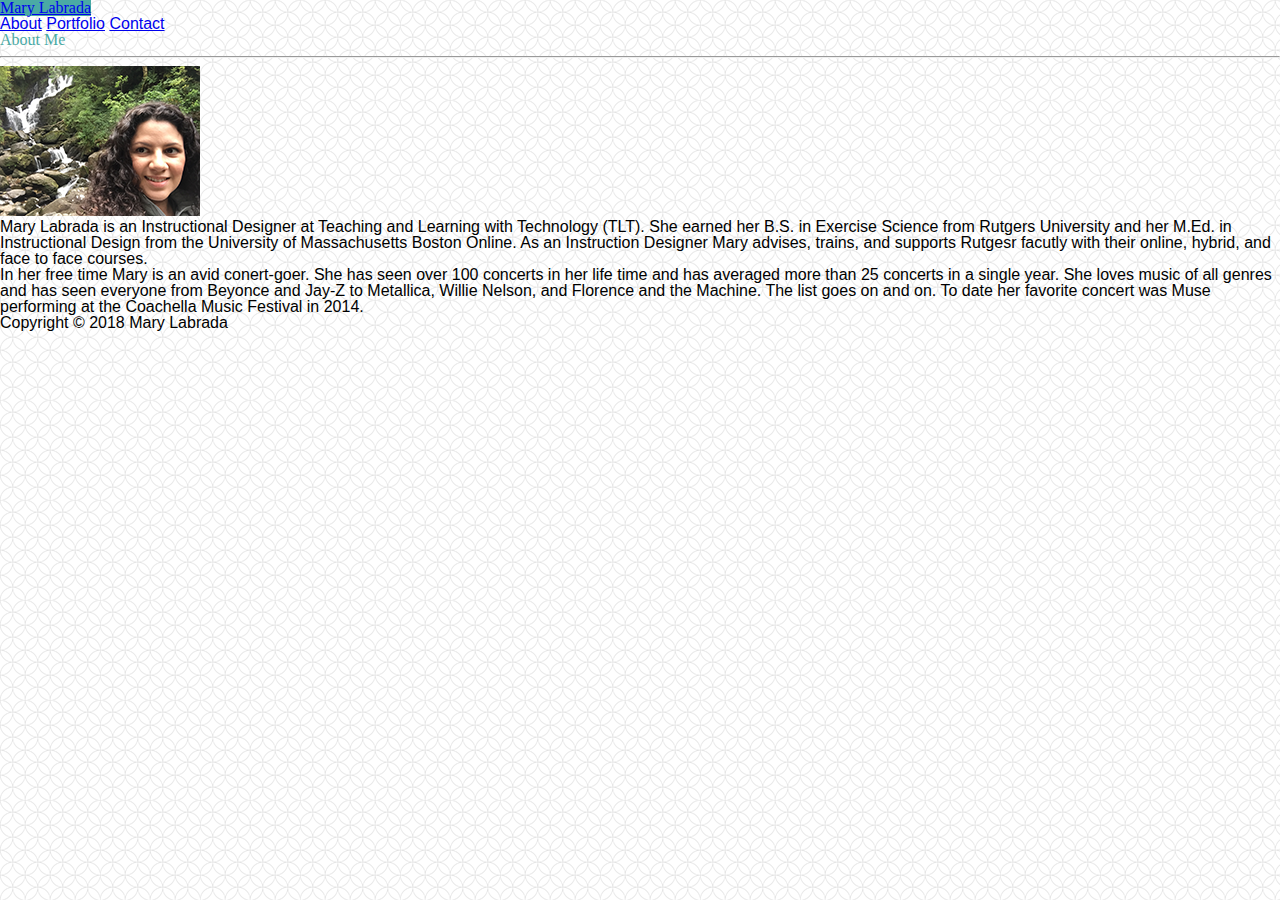
<file: index.html>
<!DOCTYPE html>
<html lang="en">

<head>
    <meta charset="UTF-8">

    <title>About | Mary Labrada</title>

    <!-- Style Sheets -->
    <link rel="stylesheet" href="assets/css/reset.css">
    <link rel="stylesheet" href="https://stackpath.bootstrapcdn.com/bootstrap/4.1.1/css/bootstrap.min.css" integrity="sha384-WskhaSGFgHYWDcbwN70/dfYBj47jz9qbsMId/iRN3ewGhXQFZCSftd1LZCfmhktB"
        crossorigin="anonymous">
    <link rel="stylesheet" href="assets/css/style.css">

</head>

<body class="img-fluid">
    <!-- Logo and Navigation -->

    <nav class="navbar navbar-expand-md navbar-light bg-white border-bottom">
        <div class="container">
            <a class="navbar-brand text-white px-3 py-3 mx-5 logo" href="index.html">Mary Labrada</a>
        </div>

        <a class="nav-link text-muted" href="index.html">About</a>
        <a class="nav-link text-muted" href="portfolio.html">Portfolio</a>
        <a class="nav-link text-muted" href="contact.html">Contact</a>
    </nav>



    <!-- Main Section -->
      
        <div class="container">
            <div class="row bg-white border">
                <div class="col-md">
                    <h1>About Me</h1>
                    <hr class="my-4">
                    <img class="float-left mr-4 img-fluid" src="assets/images/headshot.png" alt="headshot photo">
                    <p class="text-left">
                        Mary Labrada is an Instructional Designer at Teaching and Learning with Technology (TLT). She earned her B.S. in
                        Exercise Science from Rutgers University and her M.Ed. in Instructional Design from the University of Massachusetts
                        Boston Online. As an Instruction Designer Mary advises, trains, and supports Rutgesr facutly with their online,
                        hybrid, and face to face courses.
                    </p>
                    <p class="text-left">
                        In her free time Mary is an avid conert-goer. She has seen over 100 concerts in her life time and has averaged more
                        than 25 concerts in a single year. She loves music of all genres and has seen everyone from Beyonce and Jay-Z
                        to Metallica, Willie Nelson, and Florence and the Machine. The list goes on and on. To date her favorite concert
                        was Muse performing at the Coachella Music Festival in 2014.
                    </p>
                </div>   
            </div>

        </div>

    <!-- Footer -->
    <footer>
        <div class="fixed-bottom bg-dark">
           <p class="text-white text-center">Copyright &copy; 2018 Mary Labrada</p>
        </div>
    </footer>


</body>

</html>
</file>
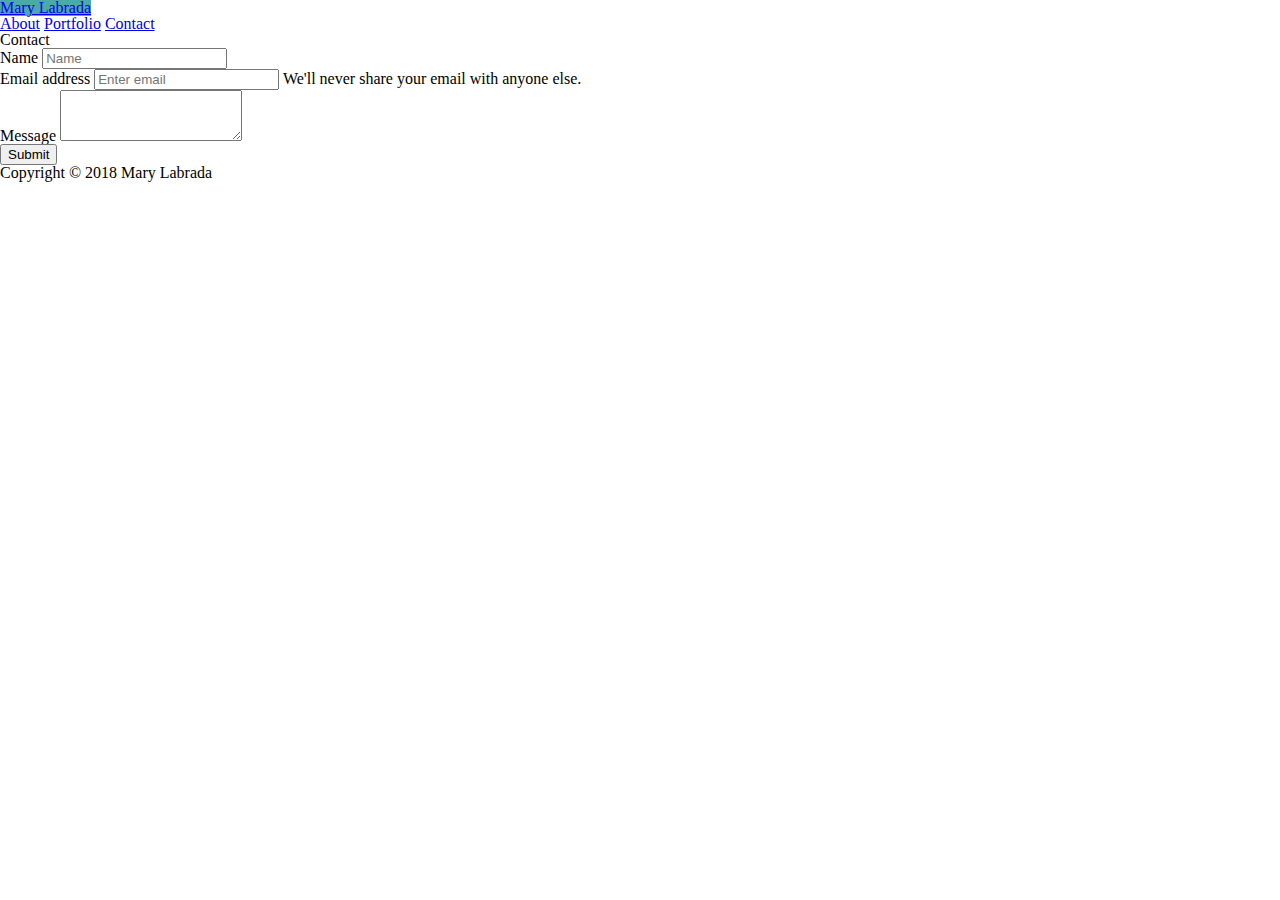
<file: contact.html>
<!DOCTYPE html>
<html lang="en">
<head>
  <meta charset="UTF-8">
  
  <title>Contact | Mary Labrada</title>
  
  <!-- Style Sheets -->
  
  <link rel="stylesheet" href="assets/css/reset.css">
  <link rel="stylesheet" href="https://stackpath.bootstrapcdn.com/bootstrap/4.1.1/css/bootstrap.min.css" integrity="sha384-WskhaSGFgHYWDcbwN70/dfYBj47jz9qbsMId/iRN3ewGhXQFZCSftd1LZCfmhktB" crossorigin="anonymous">
  <!-- <link rel="stylesheet" href="assets/css/style.css"> -->
  
</head>

<body>
<!-- Logo and Navigation -->
<nav class="navbar navbar-expand-md navbar-light bg-white border-bottom">
        <div class="container">
            <a class="navbar-brand text-white px-3 py-3 mx-5" style="background-color: #4aaaa5" href="index.html">Mary Labrada</a>
        </div>

        <a class="nav-link text-muted" href="index.html">About</a>
        <a class="nav-link text-muted" href="portfolio.html">Portfolio</a>
        <a class="nav-link text-muted" href="contact.html">Contact</a>
</nav>
            
    <!-- Main Section -->
    <div class="container">
        
        <h1>Contact</h1>

        <form>
            
            <div class="form-group">
                <label for="name">Name</label>
                <input type="text" class="form-control" id="name" placeholder="Name">
            </div>
            
            <div class="form-group">
              <label for="exampleInputEmail1">Email address</label>
              <input type="email" class="form-control" id="exampleInputEmail1" aria-describedby="emailHelp" placeholder="Enter email">
              <small id="emailHelp" class="form-text text-muted">We'll never share your email with anyone else.</small>
            </div>
            
            <div class="form-group">
                <label for="exampleFormControlTextarea1">Message</label>
                <textarea class="form-control" id="exampleFormControlTextarea1" rows="3"></textarea>
            </div>
            
            <button type="submit" class="btn btn-primary">Submit</button>
          </form>

    
    <!-- Footer -->
    <footer>
        <div class="fixed-bottom bg-dark">
            <p class="text-white text-center">Copyright &copy; 2018 Mary Labrada</p>
        </div>
    </footer>      
    
</body>

</html>
</file>
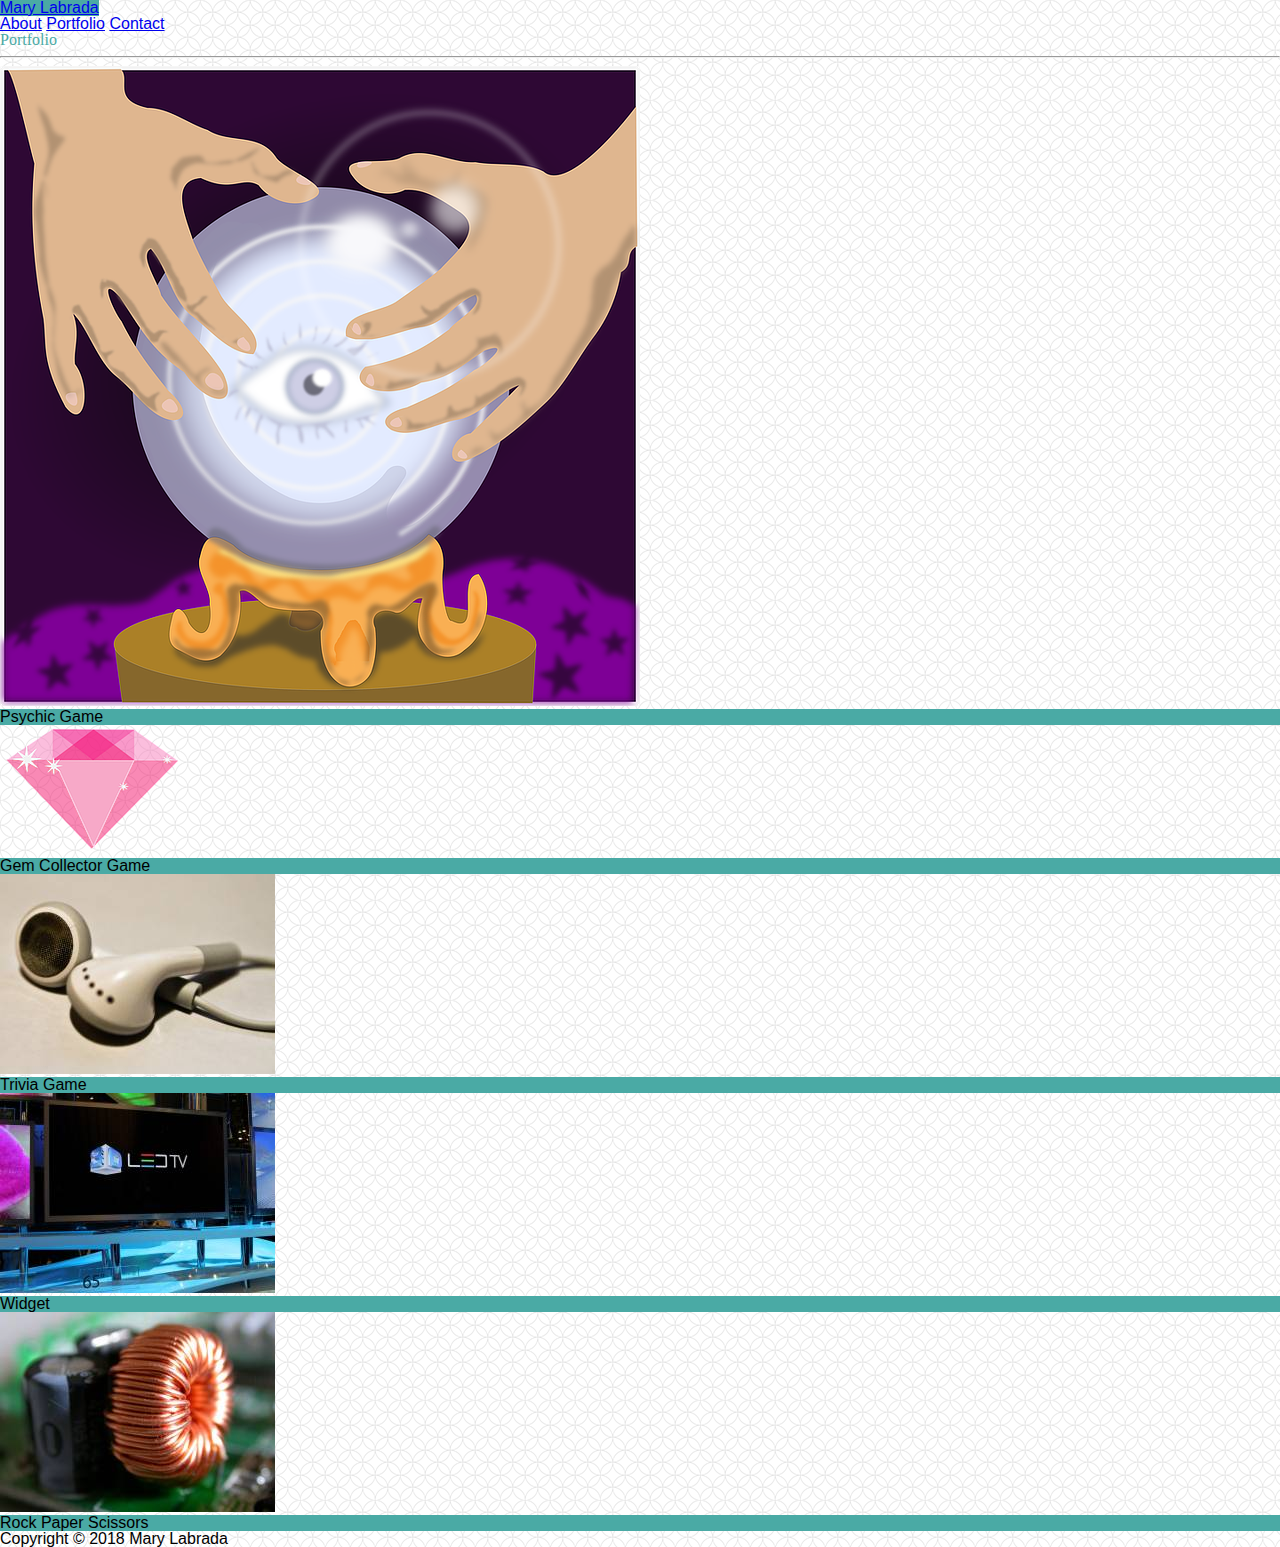
<file: portfolio.html>
<!DOCTYPE html>
<html lang="en">
<head>
  <meta charset="UTF-8">
  
  <title>Portfolio | Mary Labrada</title>
  
  <!-- Style Sheets -->
  <link rel="stylesheet" href="assets/css/reset.css">
  <link rel="stylesheet" href="https://stackpath.bootstrapcdn.com/bootstrap/4.1.1/css/bootstrap.min.css" integrity="sha384-WskhaSGFgHYWDcbwN70/dfYBj47jz9qbsMId/iRN3ewGhXQFZCSftd1LZCfmhktB" crossorigin="anonymous">
  <link rel="stylesheet" href="assets/css/style.css">


</head>

<body>

    <!-- Logo and Navigation -->
    <nav class="navbar navbar-expand-md navbar-light bg-white border-bottom">
            <div class="container">
                <a class="navbar-brand text-white px-3 py-3 mx-5" style="background-color: #4aaaa5" href="index.html">Mary Labrada</a>
            </div>
    
            <a class="nav-link text-muted" href="index.html">About</a>
            <a class="nav-link text-muted" href="portfolio.html">Portfolio</a>
            <a class="nav-link text-muted" href="contact.html">Contact</a>
    </nav>
   
    <!-- Main Section -->
    <div class="container bg-white border">
       
        <div class="row">
            <div class="col-md">
                <h1>Portfolio</h1>
                <hr class="my-4">
            </div>
        </div>
        
        <div class="row">
            <div class="col col-md">
                
                <div class="card mb-3">
                    <a href=" https://storyofmary.github.io/Psychic-Game/"><img class="card-img-top" src="assets/images/crystalball.png" alt="crystalball"></a>
                    <h5 class="card-title text-white cardtitlebg">Psychic Game</h5>
                </div>
            </div>
            
            <div class="col col-md"> 
                <div class="card mb-3">
                    <a href=" https://storyofmary.github.io/unit-4-game/"><img class="card-img-top" src="assets/images/pink.png" alt="Role Player Games"></a>
                    <h5 class="card-title text-white cardtitlebg">Gem Collector Game</h5>
                </div>
            </div>
        </div>
    
        <div class="row">
                <div class="col col-md">
                    
                    <div class="card mb-3 18rem">
                        <img class="card-img-top img-thumbnail" src="assets/images/triviagame.jpg" alt="Trivia Game">
                        <h5 class="card-title text-white cardtitlebg">Trivia Game</h5>
                    </div>
                </div>
                
                <div class="col col-md 18rem"> 
                    <div class="card mb-3">
                        <img class="card-img-top img-thumbnail" src="assets/images/virtualreality.jpg" alt="Widget">
                        <h5 class="card-title text-white cardtitlebg">Widget</h5>
                    </div>
                </div>
            </div>
            <div class="row">
                    <div class="col col-md">
                        
                        <div class="card mb-5 18rem">
                            <img class="card-img-top img-thumbnail" src="assets/images/rock.jpg" alt="Rock Paper Scissors">
                            <h5 class="card-title text-white cardtitlebg">Rock Paper Scissors</h5>
                        </div>
                    </div>
                    
                    <div class="col col-md"></div>
            </div>
            
    </div>
    
    <!-- Footer -->
    <footer>
            
        <div class="fixed-bottom bg-dark">
            <p class="text-white text-center">Copyright &copy; 2018 Mary Labrada</p>
        </div>      
    </footer> 
</body>

</html>
</file>
<file: assets/css/style.css>
body {
    background-image: url("../images/background.png"); 
    font-family: Arial, 'Helvetica Neue', Helvetica, sans-serif;
} 

h1 {
    color:#4aaaa5;
    font-family: Georgia, 'Times New Roman', Times, serif;

}

.logo {
    background-color: #4aaaa5;
    font-family: Georgia, 'Times New Roman', Times, serif;

}

.cardtitlebg {
    background-color: #4aaaa5;

}
</file>
